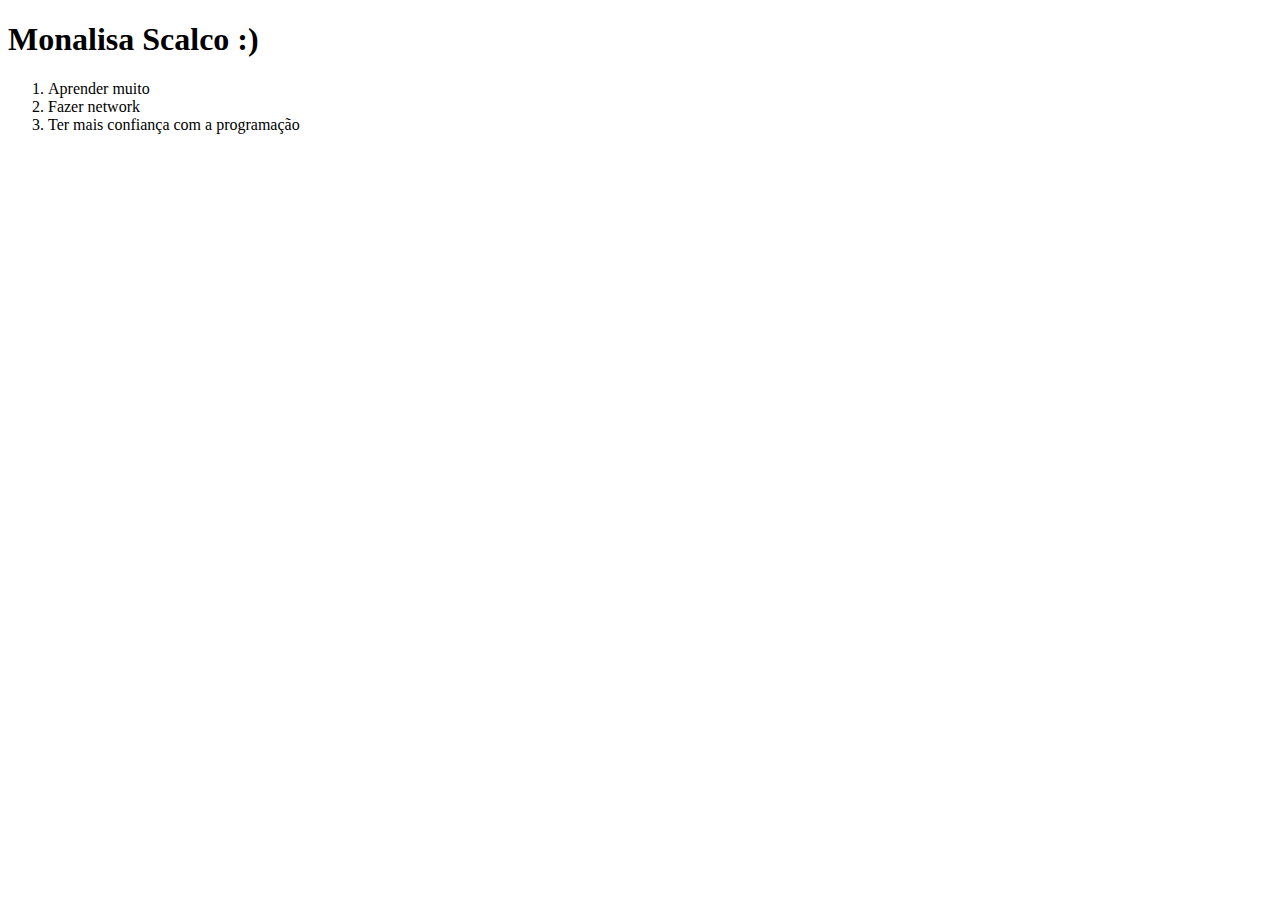
<file: Aulas-HTML/exercicios/aula1/index.html>
<!DOCTYPE html>
<html lang="en">
<head>
    <meta charset="UTF-8">
    <meta name="viewport" content="width=device-width, initial-scale=1.0">
    <title>Site da Mona :)</title>
</head>
<body>
    <h1> Monalisa Scalco :)</h1>
    <ol>
<li>Aprender muito</li>
<li>Fazer network</li>
<li>Ter mais confiança com a programação</li>
    </ol>
</body>
</html>
</file>
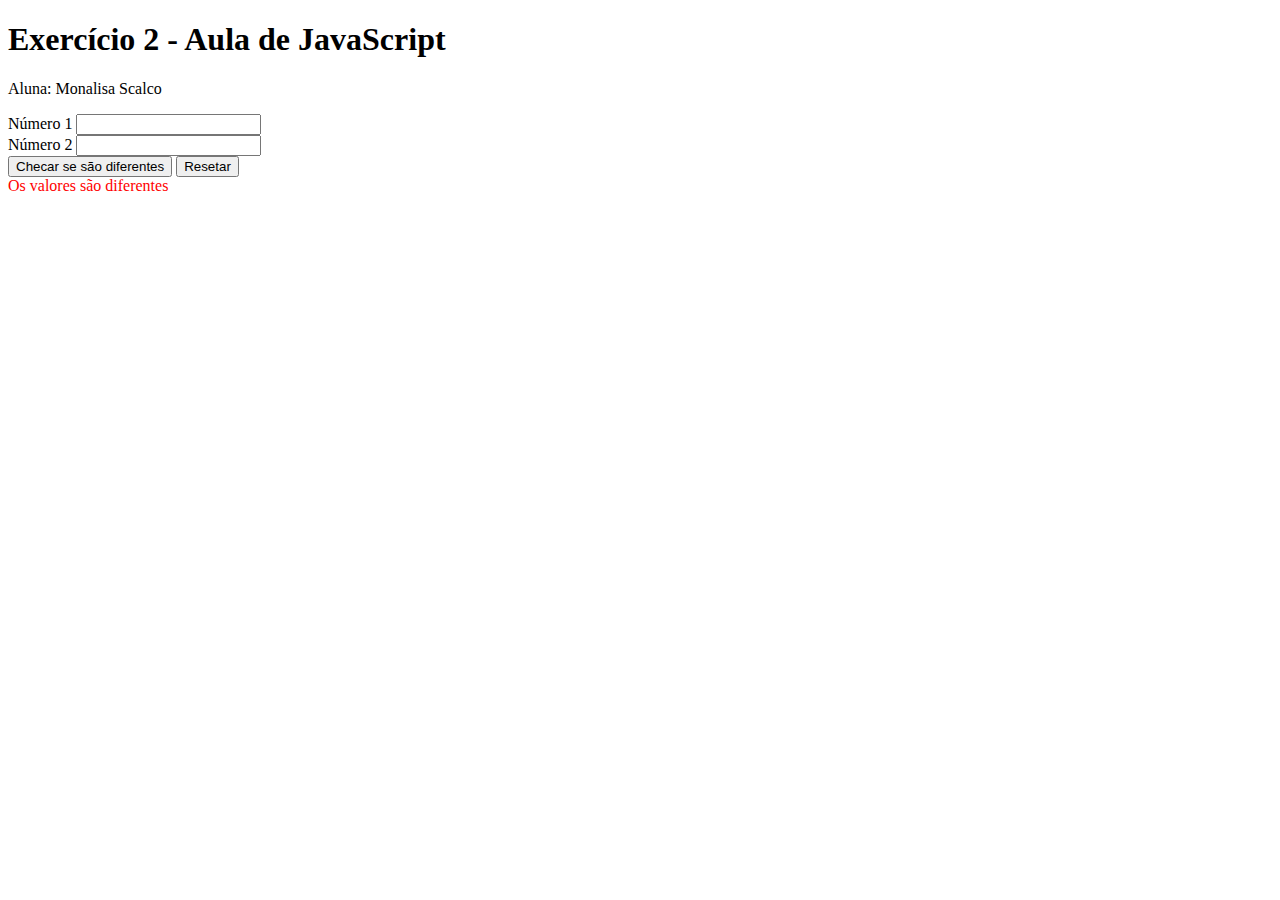
<file: aulas-javascript/exercicios/aula2/index.html>
<!DOCTYPE html>
<html lang="en">
<head>
    <meta charset="UTF-8">
    <meta name="viewport" content="width=device-width, initial-scale=1.0">
    <title>Exercício 2 - Java Script</title>
    <script src ="script.js" defer></script>

</head>
<body>

    <h1>Exercício 2 - Aula de JavaScript</h1>
    <p>Aluna: Monalisa Scalco</p>

    <form>
    
        <div>
            <label for="input1"> Número 1</label>
            <input type= "number" id="input1"/>

        </div>

        <div>
            <label for="input2"> Número 2</label> 
            <input type= "number" id="input2"/>

        </div>

        <div>
            <button onclick="saoDiferentes()" type="button">Checar se são diferentes</button>
            <button onclick="resetar()" type="buttom">Resetar</button>

        </div>

    </form>

</body>
</html>
</file>
